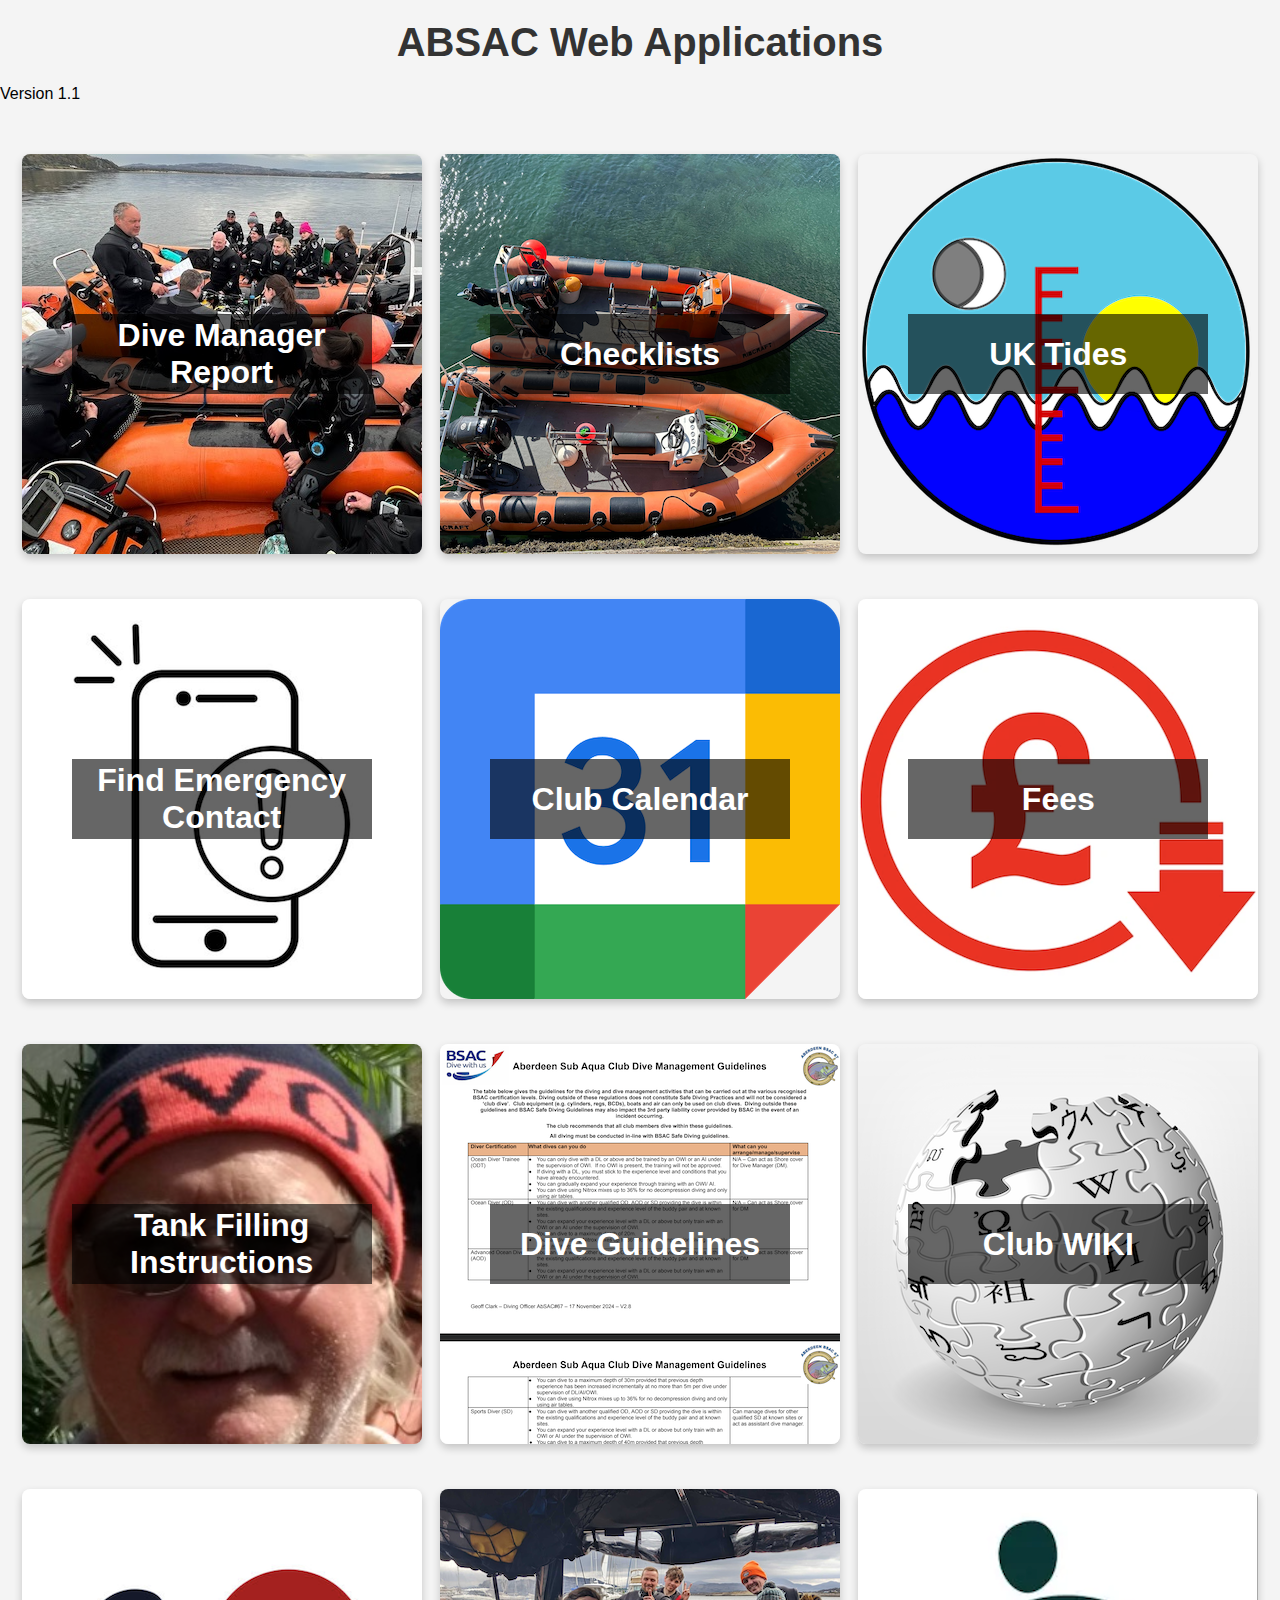
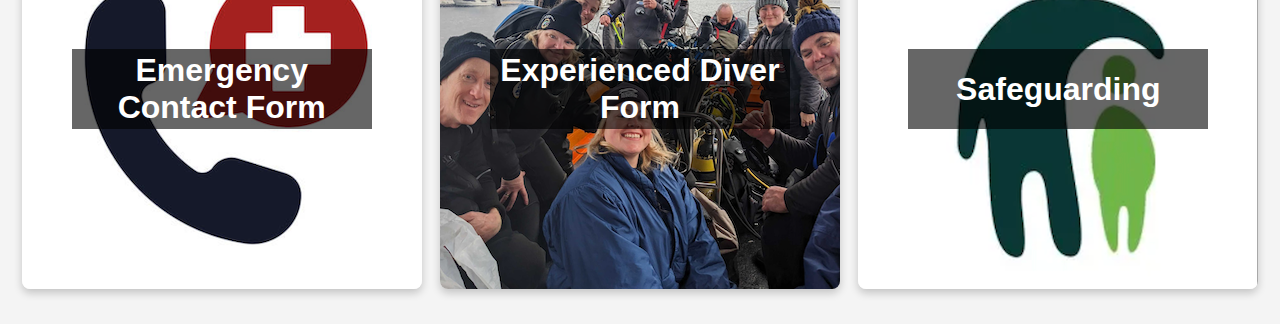
<file: index.html>
<!DOCTYPE html>
<html>
  <head>
    <title>ABSAC</title>
    <!-- Apple Touch Icon -->
    <link rel="apple-touch-icon" href="icons/appIcon192x192.png" sizes="192x192">
    <link rel="apple-touch-icon" href="icons/appIcon180x180.png" sizes="180x180">
    <link rel="apple-touch-icon" href="icons/appIcon152x152.png" sizes="152x152">
    <link rel="apple-touch-icon" href="icons/appIcon120x120.png" sizes="120x120">
    <link rel="apple-touch-icon" href="icons/appIcon32x32.png" sizes="32x32">
    <link rel="apple-touch-icon" href="icons/appIcon16x16.png" sizes="16x16">

    <link rel="stylesheet" href="styles.css">

    <meta name="apple-mobile-web-app-capable" content="yes">
    <meta name="apple-mobile-web-app-status-bar-style" content="default">

  </head>

  <body>
    <h1>ABSAC Web Applications</h1>
    <p>Version 1.1</p>

    <div class="container">
        <a href="https://docs.google.com/forms/d/e/1FAIpQLSfMg9MY_SXaw7O8OsQwvbRgyai3IE0lY-n8Jheqrgrg_vygFg/viewform?usp=sf_link" class="link">
            <img src="icons/diveManagerReportForm.png" alt="Dive management">
            <span>Dive Manager Report</span>
        </a>
        <a href="https://script.google.com/macros/s/AKfycbxHeMnoYusH4FN1KoGLBdX9FiD3kjD-q_yAk-k5NoC7_ZimIKxvpu8KonEqunpVaF3d/exec" class="link">
            <img src="icons/checklists.png" alt="Checklists">
            <span>Checklists</span>
        </a>
        <a href="https://script.google.com/macros/s/AKfycbw9Ns3jbK6Rz6FB-MWmfZU5Xnl08hjXoqORwfENAk_LnrfK8aB0wZBtX1iABa9J6KkfFw/exec" class="link">
            <img src="icons/UKTides.png" alt="UK Tides">
            <span>UK Tides</span>
        </a>
        <a href="emergency-contacts.html" class="link">
          <img src="icons/findEmergContact.png" alt="Find Emergency Contact">
          <span>Find Emergency Contact</span>
        </a>
        <a href="https://calendar.google.com/calendar/embed?src=absac67%40gmail.com&ctz=Europe%2FLondon" class="link">
          <img src="icons/calendar.png" alt="Club Calendar">
          <span>Club Calendar</span>
        </a>
        <a href="https://www.aberdeenbsac.uk/training-and-fees/fees" class="link">
          <img src="icons/fees.png" alt="Fees">
          <span>Fees</span>
        </a>
        <a href="tankFilling.html" class="link">
          <img src="icons/tankFilling.png" alt="Tank Filling">
          <span>Tank Filling Instructions</span>
        </a>
        <a href="https://drive.google.com/file/d/181emZCNNc_jKYZxt7RshRWbtOOWJ0bfd/view?usp=sharing" class="link">
          <img src="icons/diveGuidelines.png" alt="Dive Guidelines">
          <span>Dive Guidelines</span>
        </a>
        <a href="https://docs.google.com/document/d/17hc45ZP_6vGEmS-nnlzL-jEpSHWo1c-5rIWzagKCyHU/edit?usp=sharing" class="link">
          <img src="icons/WIKI.png" alt="WIKI">
          <span>Club WIKI</span>
        </a>
        <a href="https://docs.google.com/forms/d/e/1FAIpQLScn6fSoKV7FcjZ9I8zW1GsWCal98LUH4nwiMoXn0_3iRR_qzg/viewform?usp=sf_link" class="link">
          <img src="icons/emergContactForm.png" alt="Emergency Contact Form">
          <span>Emergency Contact Form</span>
        </a>
          <a href="https://docs.google.com/forms/d/e/1FAIpQLSc-soWasCggLTzKVnPJLBLti_ch-I0JMkWncs2YMczQ9RTZyA/viewform" class="link">
          <img src="icons/expDiverForm.png" alt="Experienced Diver Form">
          <span>Experienced Diver Form</span>
        </a>
      </a>
        <a href="https://www.aberdeenbsac.uk/about-us/safeguarding" class="link">
        <img src="icons/Safeguarding.png" alt="Safeguarding">
        <span>Safeguarding</span>
      </a>
    </div>
    
  </body>
</html>
</file>
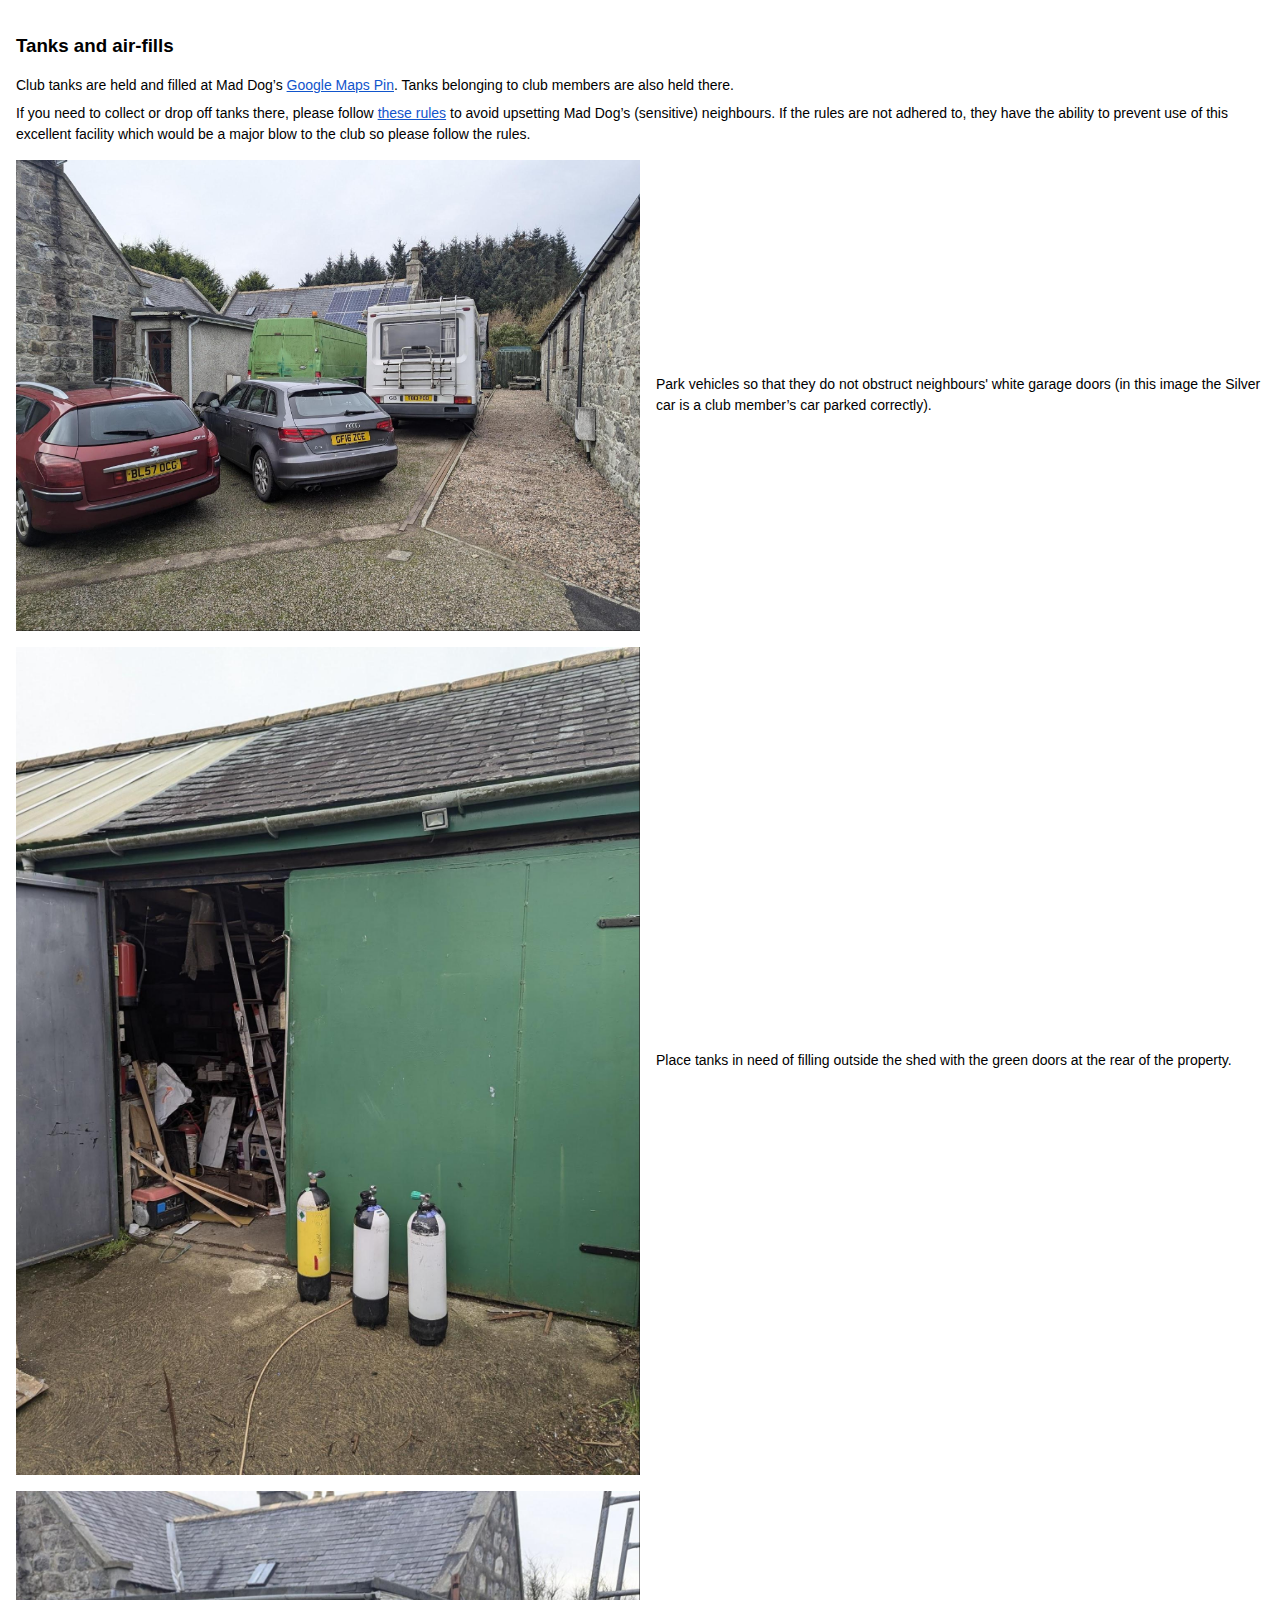
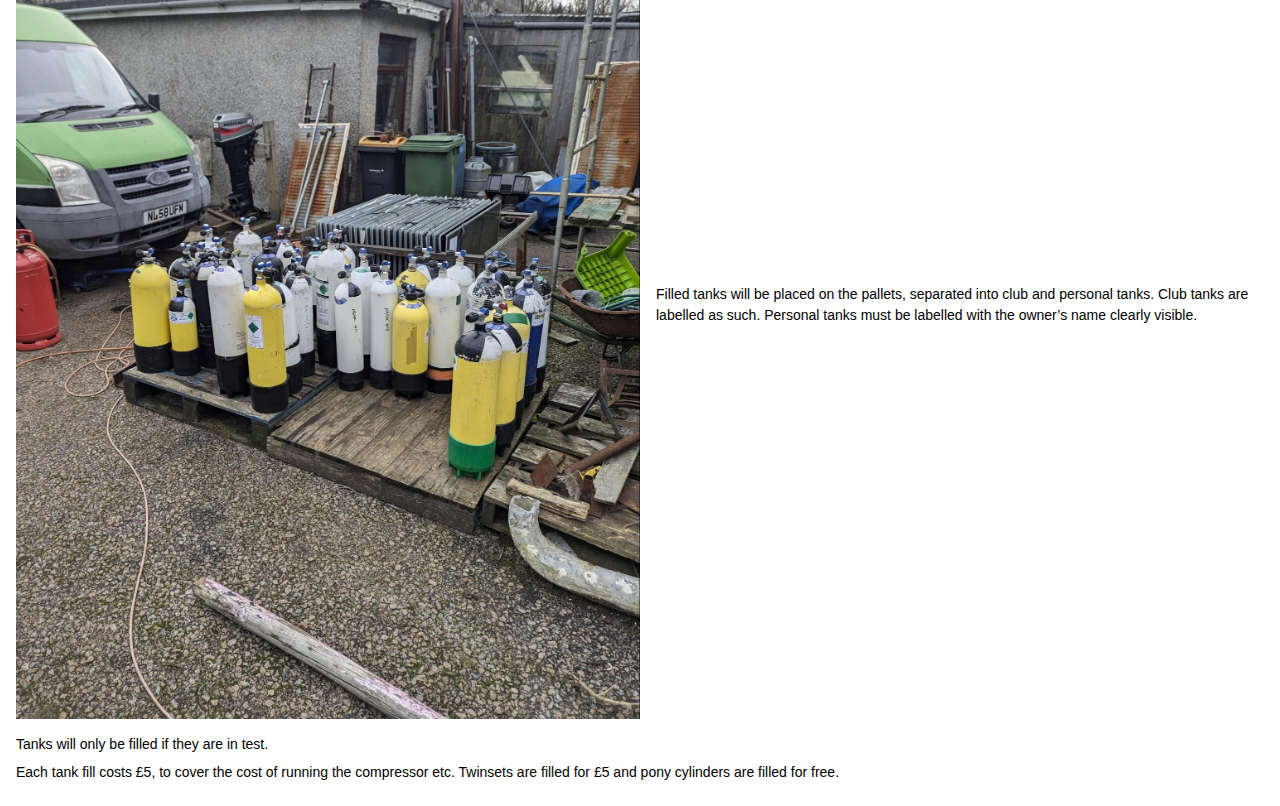
<file: tankFilling.html>
<!DOCTYPE html>
<html lang="en">

<head>
    <meta charset="UTF-8">
    <meta name="viewport" content="width=device-width, initial-scale=1.0">
    <style>
        body {
            font-family: Arial, sans-serif;
            margin: 0;
            padding: 16px;
            background-color: #ffffff;
        }

        h1, h2, h3, h4, h5, h6 {
            margin: 1em 0;
        }

        p, li {
            font-size: 14px;
            color: #000;
            line-height: 1.5;
            margin: 0.5em 0;
        }

        a {
            color: #1155cc;
            text-decoration: underline;
        }

        img {
            max-width: 50%;
            height: auto;
            display: inline-block;
            margin: 8px 0;
        }

        .img-text {
            display: flex;
            align-items: center;
        }

        .img-text img {
            flex-shrink: 0;
            margin-right: 16px;
        }
    </style>
</head>

<body>
    <h3>Tanks and air-fills</h3>
    <p>Club tanks are held and filled at Mad Dog’s <a href="https://www.google.com/url?q=https://maps.app.goo.gl/MJxBev3ksmt2FKpi6&amp;sa=D&amp;source=editors&amp;ust=1737985608312583&amp;usg=AOvVaw3b1mpzuv4JCm-IEgU_cHVy">Google Maps Pin</a>. Tanks belonging to club members are also held there.</p>
    <p>If you need to collect or drop off tanks there, please follow <a href="https://www.google.com/url?q=https://drive.google.com/file/d/1g8FEiVR1Qz9HE6e1aespyhMVjKRUA8a9/view?usp%3Ddrive_link&amp;sa=D&amp;source=editors&amp;ust=1737985608313086&amp;usg=AOvVaw1sMdm5SqhKH5-DeKrYqcG0">these rules</a> to avoid upsetting Mad Dog’s (sensitive) neighbours. If the rules are not adhered to, they have the ability to prevent use of this excellent facility which would be a major blow to the club so please follow the rules.</p>

    <div class="img-text">
        <img src="images/mdParking.jpg" alt="Club tanks area">
        <p>Park vehicles so that they do not obstruct neighbours' white garage doors (in this image the Silver car is a club member’s car parked correctly).</p>
    </div>

    <div class="img-text">
        <img src="images/mdDropOff.jpg" alt="Filling tanks area">
        <p>Place tanks in need of filling outside the shed with the green doors at the rear of the property.</p>
    </div>

    <div class="img-text">
        <img src="images/mdPallets.jpg" alt="Tanks pallet area">
        <p>Filled tanks will be placed on the pallets, separated into club and personal tanks.  Club tanks are labelled as such. Personal tanks must be labelled with the owner’s name clearly visible.</p>
    </div>

    <p>Tanks will only be filled if they are in test.</p>
    <p>Each tank fill costs £5, to cover the cost of running the compressor etc. Twinsets are filled for £5 and pony cylinders are filled for free.</p>
</body>

</html>
</file>
<file: styles.css>
h1 {
    text-align: center;   /* Center the heading */
    font-size: 2.5em;     /* Increase the font size */
    color: #333;          /* Optional: change the text color (e.g., dark gray) */
    margin-top: 20px;     /* Optional: add margin above the heading */
    margin-bottom: 20px;  /* Optional: add margin below the heading */
}

body {
    font-family: Arial, sans-serif;
    margin: 0;
    padding: 0;
    background-color: #f4f4f4; /* Light gray background for contrast */
}

.container {
    display: grid; /* Use CSS Grid layout */
    grid-template-columns: repeat(auto-fill, minmax(400px, 1fr)); /* Responsive columns */
    grid-gap: 15px; /* Space between grid items */
    padding: 20px; /* Padding around the grid */
}

.link {
    position: relative; /* Position for overlay elements */
    width: 100%; /* Full width of the grid cell */
    max-width: 400px; /* Maximum width of each link */
    height: 400px; /* Fixed height for square shape */
    margin: 15px auto; /* Center the links and add vertical spacing */
    text-decoration: none; /* Remove underline from links */
    color: #fff; /* Text color */
    overflow: hidden; /* Hide overflow content */
    border-radius: 8px; /* Rounded corners */
    box-shadow: 0 4px 8px rgba(0, 0, 0, 0.2); /* Drop shadow */
    transition: transform 0.3s; /* Smooth scale on hover */
}

.link img {
    width: 100%;  /* Image takes full width of link */
    height: 100%; /* Image takes full height of link */
    object-fit: cover; /* Cover the area while maintaining aspect ratio */
}

.link span {
    position: absolute; /* Absolute positioning for overlay */
    top: 50%; /* Position from the top as a percentage of the parent height */
    left: 50%; /* Center the title box */
    transform: translate(-50%, -50%); /* Center the title box */
    background: rgba(0, 0, 0, 0.6); /* Translucent black background for text */
    width: 80%; /* Consistent width for title boxes */
    max-width: 300px; /* Maximum width (adjust as necessary) */
    height: 80px; /* Fixed height for all title boxes */
    display: flex; /* Enable flexbox */
    justify-content: center; /* Center content horizontally */
    align-items: center; /* Center content vertically */
    text-align: center; /* Center text */
    font-weight: bold; /* Bold text */
    font-size: 2.0em; /* Font size for titles */
    color: #fff; /* Text color (white) */
}

.link:hover {
    transform: scale(1.05); /* Slight zoom effect on hover */
}

/* Media Queries for Responsive Adjustments */
@media (max-width: 768px) {
    .container {
        grid-template-columns: repeat(2, 1fr); /* Two columns on tablets */
    }
}

@media (max-width: 480px) {
    .container {
        grid-template-columns: 1fr; /* One column on mobile */
    }
}
</file>
